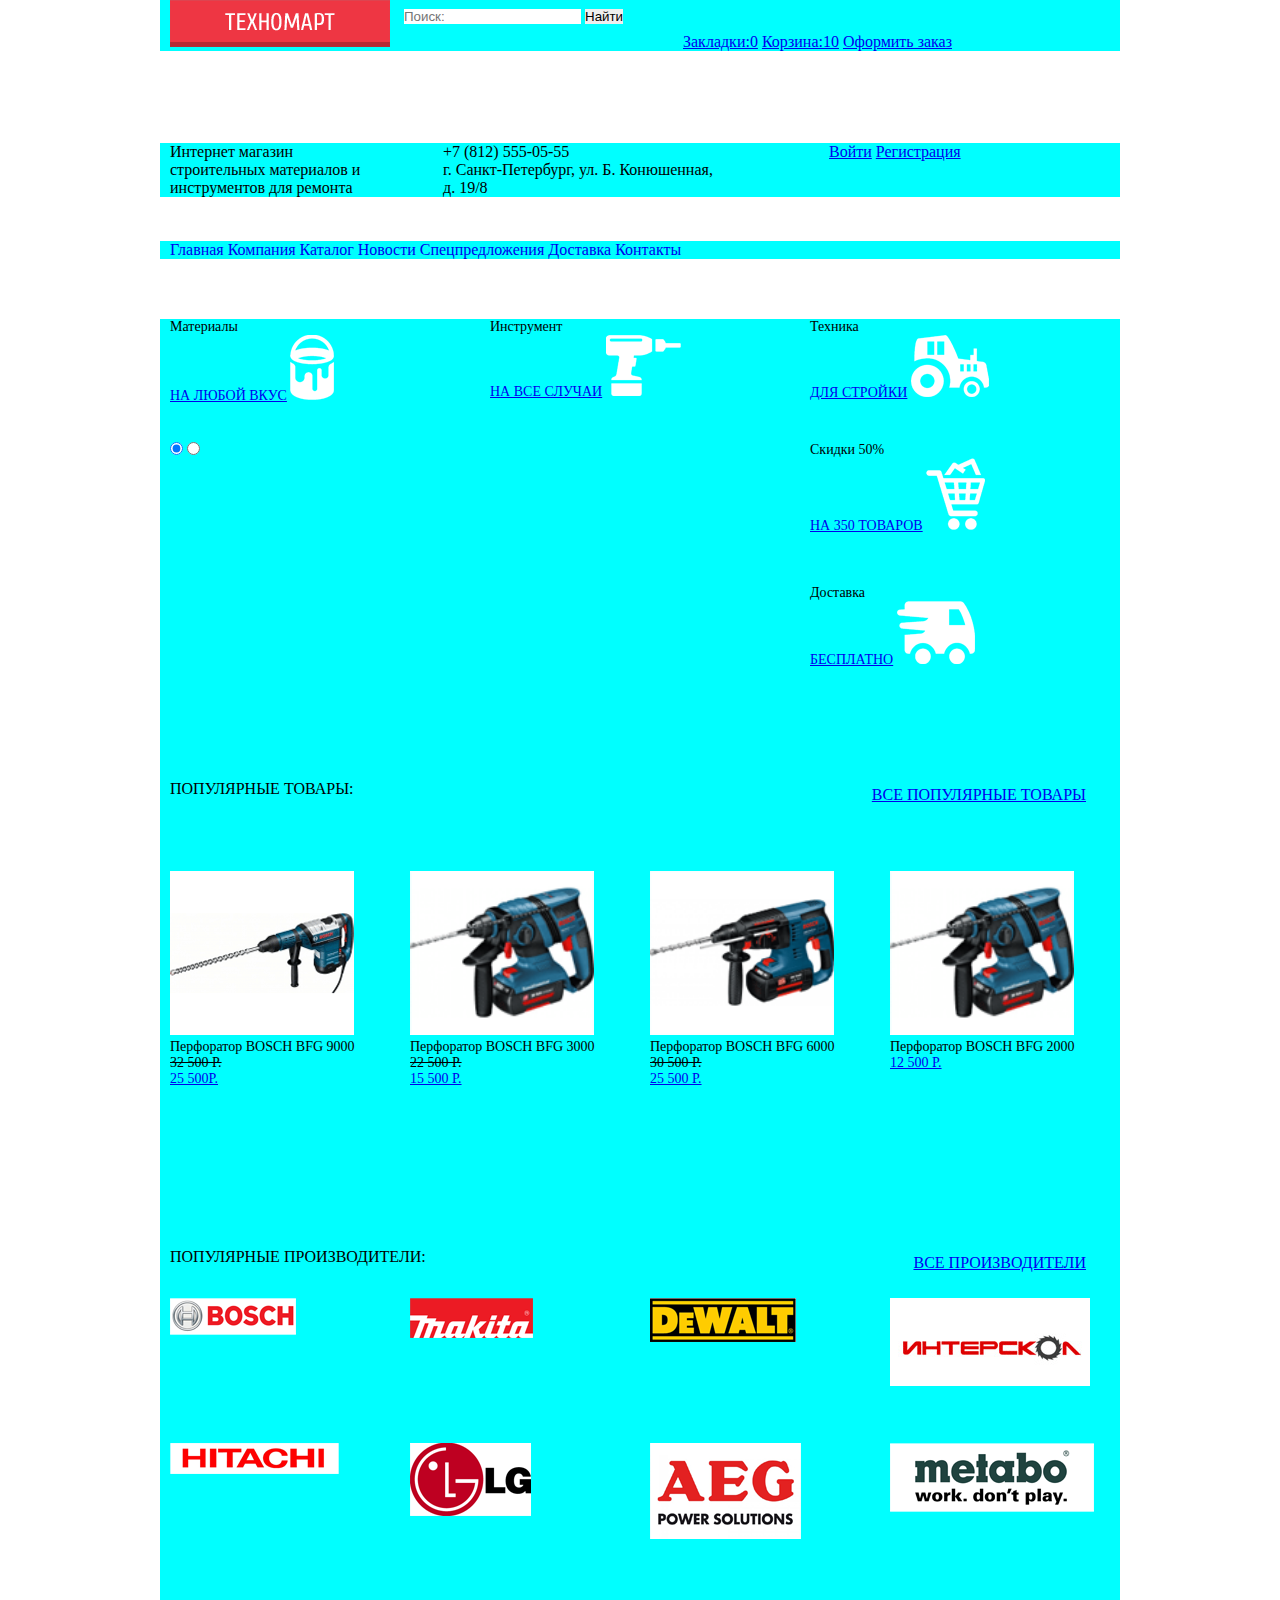
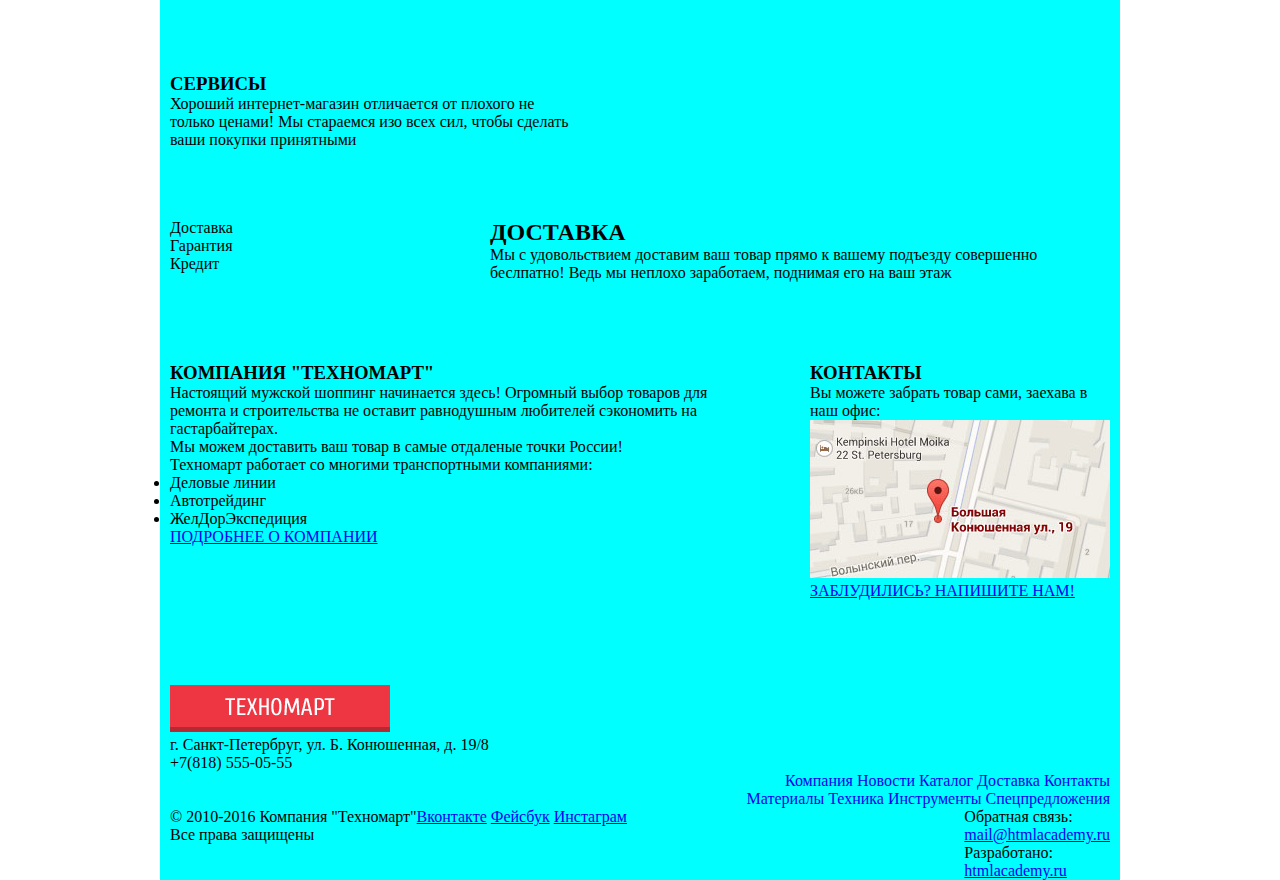
<file: index.html>
<!DOCTYPE html>
<html lang="ru">
    <head>
        <meta charset="utf-8">
        <title>ТЕХНОМАРТ</title>
        <link href="css/style.css" rel="stylesheet">
    </head>
    
    <body>
        
        <header class="main-header">
            <div class="container clearfix">
            <div class="user-block">
                <a class="main-page" href="#"><img src="img/ТЕХНОМАРТ.png" alt="Главная страница"></a>
                <form action="#" method="post">
                    <input type="search" name="search" placeholder="Поиск:">
                    <input type="submit" value="Найти">
                </form>
                <a class="user-menu" href="#">Закладки:0</a>
                <a class="user-menu" href="#">Корзина:10</a>
                <a class="user-menu" href="#">Оформить заказ</a>
            </div>
            </div>
            
            <div class="header-user">
            <div class="container clearfix">
                <div class="user-header">
            <div class="about-info">
                <p>Интернет магазин строительных материалов и инструментов для ремонта</p>
            </div>
            <div class="contacts-info">
                <div class="phone">
                    <p>+7 (812) 555-05-55</p>
                </div>
                <div class="adress">
                    <p>г. Санкт-Петербург, ул. Б. Конюшенная, д. 19/8</p>
                </div>
            </div>
                <div class="login">
                    <a href="#">Войти</a>
                    <a href="#">Регистрация</a>                     
                </div>
                </div>
            </div>
            <div class="container clearfix">
                <nav class="main-navigation">
                
                <ul>
                    <li>
                        <a href="#">Главная</a>
                    </li>
                    <li>
                        <a href="#">Компания</a>
                    </li>
                    <li>
                        <a href="#">Каталог</a>
                    </li>
                    <li>
                        <a href="#">Новости</a>
                    </li>
                    <li>
                        <a href="#">Спецпредложения</a>
                    </li>
                    <li>
                        <a href="#">Доставка</a>
                    </li>
                    <li>
                        <a href="#">Контакты</a>
                    </li>
                </ul>
            </nav>
                </div>
                </div>
            
        </header>
        <main class="container">
            
                <div class="main-menu">
                    <articles class="materials">
                        <p>Материалы</p>
                        <a href="#">НА ЛЮБОЙ ВКУС</a>
                        <img src="img/Layer%2092.png" alt="материалы">
                    </articles>
                    <articles class="instruments">
                        <p>Инструмент</p>
                        <a href="#">НА ВСЕ СЛУЧАИ</a>
                        <img src="img/Layer%2096.png" alt="инструмент">
                    </articles>
                    <articles class="equipment">
                        <p>Техника</p>
                        <a href="#">ДЛЯ СТРОЙКИ</a>
                        <img src="img/Layer%2095.png" alt="техника">
                    </articles>
                    <div class="slider">
                        <input type="radio" checked="checked">
                        <input type="radio">
                        <label class="leftbutton"><img></label>
                        <label class="rightbutton"><img></label>
                        <div class="controlbuttons">
                            <label class="first_slide_button"></label>
                            <label class="second_slide_button"></label>
                        </div>
                        <div class="slide slide_1"></div>
                        <div class="slide slide_2"></div>
                    </div>
                    <articles class="sales">
                        <p>Скидки 50%</p>
                        <a href="#">НА 350 ТОВАРОВ</a>
                        <img src="img/Layer%20100.png" alt="скидки">
                    </articles>
                    <articles class="delivery">
                        <p>Доставка</p>
                        <a href="#">БЕСПЛАТНО</a>
                        <img src="img/Layer%20101.png" alt="доставка">
                    </articles>
                </div>
                <div class="popular-goods clearfix">
                    <div class="header-goods clearfix">
                   
                    <p>ПОПУЛЯРНЫЕ ТОВАРЫ:</p>
                    <a href="#">ВСЕ ПОПУЛЯРНЫЕ ТОВАРЫ</a>
                    
                    </div>
                    <div class="product-line">
                    <article class="product">
                        <img src="img/snippet-32961%20copy%203.png" alt="перфоратор">
                        <p>Перфоратор BOSCH BFG 9000</p>
                        <p><s>32 500 Р.</s></p>
                        <a href="#">25 500Р.</a>
                    </article>
                    <article class="product">
                        <img src="img/snippet-18927%20copy%202.png" alt="перфоратор">
                        <p>Перфоратор BOSCH BFG 3000</p>
                        <p><s>22 500 Р.</s></p>
                        <a href="#">15 500 Р.</a>
                    </article>
                    <article class="product">
                        <img src="img/snippet-945%20copy%202.png" alt="перфоратор">
                        <p>Перфоратор BOSCH BFG 6000</p>
                        <p><s>30 500 Р.</s></p>
                        <a href="#">25 500 Р.</a>
                    </article>
                    <article class="product">
                        <img src="img/snippet-18927%20copy%202.png" alt="перфоратор">
                        <p>Перфоратор BOSCH BFG 2000</p>
                        <a href="#">12 500 Р.</a>
                    </article>
                    </div>
                    </div>
                
                <div class="popular-producers clearfix">
                    <div class="header-products clearfix">
                    <p>ПОПУЛЯРНЫЕ ПРОИЗВОДИТЕЛИ:</p>
                    <a href="#">ВСЕ ПРОИЗВОДИТЕЛИ</a>
                    </div>
                    <div class="production-line">
                    <article class="production">
                        <a href="#"><img src="img/bosch.png" alt="bosch"></a>
                    </article>
                    <article class="production">
                        <a href="#"><img src="img/Makita.png" alt="makita"></a>
                    </article>
                    <article class="production">
                        <a href="#"><img src="img/DeWALT.png" alt="DeWalt"></a>
                    </article>
                    <article class="production">
                        <a href="#"><img src="img/%D0%98%D0%BD%D1%82%D0%B5%D1%80%D1%81%D0%BA%D0%BE%D0%BB.png" alt="интерскол"></a>
                    </article>
                    <article class="production">
                        <a href="#"><img src="img/Hitachi.png" alt="hitachi"></a>
                    </article>
                    <article class="production">
                        <a href="#"><img src="img/LG.png" alt="lg"></a>
                    </article>
                    <article class="production">
                        <a href="#"><img src="img/AEG.png" alt="aeg"></a>
                    </article>
                    <article class="production">
                        <a href="#"><img src="img/Metabo.png" alt="metabo"></a>
                    </article>
                </div>
            </div>
            
            <div class="services clearfix">
                <div class="services-about">
                    <h3>СЕРВИСЫ</h3>
                    <p>Хороший интернет-магазин отличается от плохого не только ценами! Мы стараемся изо всех сил, чтобы сделать ваши покупки принятными</p>
                </div>
                <div class="services-menu">
                    <ul>
                        <li>Доставка</li>
                        <li>Гарантия</li>    
                        <li>Кредит</li>
                    </ul>
                </div>
                <div class="services-delivery">
                    <h2>ДОСТАВКА</h2>
                    <p>Мы с удовольствием доставим ваш товар прямо к вашему подъезду совершенно беслпатно! Ведь мы неплохо заработаем, поднимая его на ваш этаж</p>
                    <!--<img src="img/Layer%20131.png" alt="доставка">-->
                </div>
            </div>
            <div class="company-info clearfix">
                <div class="company-about">
                    <h3>КОМПАНИЯ "ТЕХНОМАРТ"</h3>
                    <p>Настоящий мужской шоппинг начинается здесь! Огромный выбор товаров для ремонта и строительства не оставит равнодушным любителей сэкономить на гастарбайтерах.</p>
                    <p>Мы можем доставить ваш товар в самые отдаленые точки России!<br>Техномарт работает со многими транспортными компаниями:</p>
                    <ul>
                        <li>Деловые линии</li>
                        <li>Автотрейдинг</li>
                        <li>ЖелДорЭкспедиция</li>
                    </ul>
                    <a href="#">ПОДРОБНЕЕ О КОМПАНИИ</a>
                </div>
                <div class="company-contacts">
                    <h3>КОНТАКТЫ</h3>
                    <p>Вы можете забрать товар сами, заехава в наш офис:</p>
                    <img src="img/map.jpg" alt="карта">
                    <a href="#">ЗАБЛУДИЛИСЬ? НАПИШИТЕ НАМ!</a>
                </div>
            </div>
        </main>
    
      <footer class="container">
            <div class="footer-nav clearfix">
                <div class="logo">
                <a class="main-page" href="#"><img src="img/%D0%A2%D0%95%D0%A5%D0%9D%D0%9E%D0%9C%D0%90%D0%A0%D0%A2.png" alt="Главная страница"></a>
                </div>
                <div class="footer-adress">
                <p>г. Санкт-Петербруг, ул. Б. Конюшенная, д. 19/8<br>+7(818) 555-05-55</p>
                </div>
                <nav class="footer-navigation">
                    <ul>
                        <li>
                            <a href="#">Компания</a>
                        </li>
                        <li>
                            <a href="#">Новости</a>
                        </li>
                        <li>
                            <a href="#">Каталог</a>
                        </li>
                        <li>
                            <a href="#">Доставка</a>
                        </li>
                        <li>
                            <a href="#">Контакты</a>
                        </li>
                    </ul>
                </nav>
                <nav class="footer-catalog">
                    <ul>
                        <li>
                            <a href="#">Материалы</a>
                        </li>
                        <li>
                            <a href="#">Техника</a>
                        </li>
                        <li>
                            <a href="#">Инструменты</a>
                        </li>
                        <li>
                            <a href="#">Спецпредложения</a>
                        </li>
                    </ul>
                </nav>
            </div>
            <div class="footer-about clearfix">
                <div class="footer-company">
                    <p> © 2010-2016 Компания "Техномарт"<br>Все права защищены</p>          
                </div>
                <div class="footer-social">
                    <a class="social-btn social-btn-vk" href="#">Вконтакте</a>
                    <a class="social-btn social-btn-fb" href="#">Фейсбук</a>
                    <a class="social-btn social-btn-inst" href="#">Инстаграм</a>
                </div>
                <div class="footer-contacts">
                    <p>Обратная связь:</p>
                    <a href="#">mail@htmlacademy.ru</a>
                    <p>Разработано:</p>
                    <a href="https://htmlacademy.ru">htmlacademy.ru</a>
                </div>
            </div>
        </footer>
      
  </body>
</html>
</file>
<file: css/style.css>
* {
    margin: 0;
    border: 0;
    padding: 0;
}

.clearfix::after {
    content: "";
    display: table;
    clear: both;
}

.container {
    width: 940px;
    padding: 0 10px;
    margin: 0 auto;
    background-color:aqua; 
}

/*общий header*/
.main-header {
}
.user-block {
    min-height: 42px;
}

.user-block form {
    display: inline-block;
    padding-left: 10px;
    padding-right: 25px;
    padding-bottom: 7px;
    padding-top: 7px;
    vertical-align: top;
    width: 250px;
}
.header-user {
    padding-top: 48px;
    padding-bottom: 60px;
}
.user-menu {
    padding-top: 7px;
    padding-bottom: 7px;
}

.user-header {
    margin-bottom: 44px;
}

.about-info {
    float:left;
    width: 205px;
    margin-right: 68px;
}

.contacts-info {
    float:left;
    width: 270px;
    margin-right: 70px;
}

.login {
    float: right;
    width: 281px;
}

.main-navigation {
    margin-top: 44px;  
}

.main-navigation ul{
    display: inline-block;
    list-style: none; 
    margin: 0;
    padding-left: 0;
}

.main-navigation a {
    text-decoration: none;
}

.main-navigation li {
    display: inline-block;
}

/*стили для index*/

.main-menu{
    font-size: 0px;
    margin-bottom: 53px;
}

.materials{
    display: inline-block;
    width: 300px;
    min-height: 123px;
    vertical-align: top;
    font-size: 14px;
    margin-right: 20px;
}

.instruments{
    display: inline-block;
    width: 300px;
    min-height: 123px;
    vertical-align: top;
    font-size: 14px;
    margin-right: 20px;
}

.equipment {
    display: inline-block;
    width: 300px;
    min-height: 123px;
    vertical-align: top;
    font-size: 14px;
}

.slider {
    float: left;
    width: 620px;
    min-height: 266px;
    vertical-align: top;
    font-size: 14px
}
.sales {
    display: inline-block;
    width: 300px;
    min-height: 123px;
    vertical-align: top;
    font-size: 14px;
    margin-left: 20px;
    margin-bottom: 20px;
}

.delivery {
    display: inline-block;
    width: 300px;
    min-height: 123px;
    vertical-align: top;
    font-size: 14px;
    margin-left: 20px;
}

.popular-goods {
    margin-bottom: 20px;
}

.header-goods {
    margin-bottom: 20px;
    min-height: 90px;
}

.header-goods p {
    width: 270px;
    float: left;
    margin-right: 360px;
    padding-top: 19px;
    padding-bottom: 20px;
    padding-right: 30px;
}

.header-goods a{
    display: block;
    float: right;
    padding-top: 25px;
    padding-bottom: 26px;
    padding-right: 24px;
}

.product-line {
    font-size: 0px;
}

.product:nth-child(4n) {
    margin-right: 0;
}

.product {
    display: inline-block;
    width: 220px;
    min-height: 318px;
    margin-right :20px;
    margin-bottom: 20px;
    vertical-align: top;
    font-size: 14px;
}

.product img {
    width: 184px;
    height: 164px;
}

.popular-producers {
    margin-bottom: 85px;
}

.header-producers {
    margin-bottom: 20px;
}

.header-products p {
    width: 375px;
    float: left;
    margin-right: 262px;
    padding-top: 19px;
    padding-bottom: 20px;
    padding-right: 30px;
}

.header-products a{
     display: block;
    float: right;
    padding-top: 25px;
    padding-bottom: 26px;
    padding-right: 24px;
}

.production-line {
    font-size: 0px;
}

.production:nth-child(4n) {
    margin-right: 0;
}

.production {
    display: inline-block;
    width: 220px;
    height: 125px;
    margin-right :20px;
    margin-bottom: 20px;
    vertical-align: top;
    font-size: 14px;
}

.production a{
}

.services-about h3{
    margin-top: 80px;
    width: 110px;
}

.services-about{
    margin-top: 30px;
    width: 400px;
}

.services-menu ul{
    list-style: none; 
    margin: 0;
    padding-left: 0;
    
}

.services-menu a{
    text-decoration: none;
}
.services-menu {
    float: left;
    margin-top: 70px;
    width: 240px;
    margin-right: 80px;
}

.services-delivery {
    margin-top: 70px;
    float: left;
    width: 620px;
}

.company-info {
    padding-top: 80px;
    padding-bottom: 85px;
}

.company-about {
    float: left;
    width: 542px;
}

.company-contacts {
    float: right;
    width: 300px;
}

/*стили catalog*/

.bredcrumbs {
    padding-top: 27px;
    padding-bottom: 28px;
}

.breadcrumbs ul{
    display: inline-block;
    list-style: none; 
    margin: 0;
    padding-left: 0;
}

.breadcrumbs a {
    text-decoration: none;
}

.breadcrumbs li {
    display: inline-block;
}

page-name {
    padding-left: 30px;
    padding-top: 32px;
    padding-bottom: 35px;
}

.filter-header {
    float: left;
    margin-bottom: 20px;
}

.sorting {
    float: right;
    margin-bottom: 20px;
}

.sorting ul{
    display: inline-block;
    list-style: none; 
    margin: 0;
    padding-left: 0;
}

.sorting a {
    text-decoration: none;
}

.sorting li {
    display: inline-block;
}

.sorting p {
    display: inline-block
}

.product-catalog{
    width: 700px;
    float:right;
}

.product-catalog .product:nth-child(3n) {
    margin-right: 0;
}

/* не получаетсяих вообще выровнять*/
.filter {
    width: 220px;
    min-height: 1000px;
    float:left;
}

/*общий footer*/

.footer-navigation ul{
    display: inline-block;
    list-style: none; 
    margin: 0;
    padding-left: 0;
    float: right;
    clear: both;
}

.footer-navigation a{
    text-decoration: none;
}

.footer-navigation li{
    display: inline-block;
}

.footer-catalog ul{
    display: inline-block;
    list-style: none; 
    margin: 0;
    padding-left: 0;
    float: right;
    clear: both
}

.footer-catalog a{
    text-decoration: none;
}

.footer-catalog li{
    display: inline-block;
}

footer-about {
    padding-top: 40px;
}

.footer-company {
    float: left;
}

.footer-social {
    float: left;
}

.footer-contacts {
    float: right;
}
</file>
